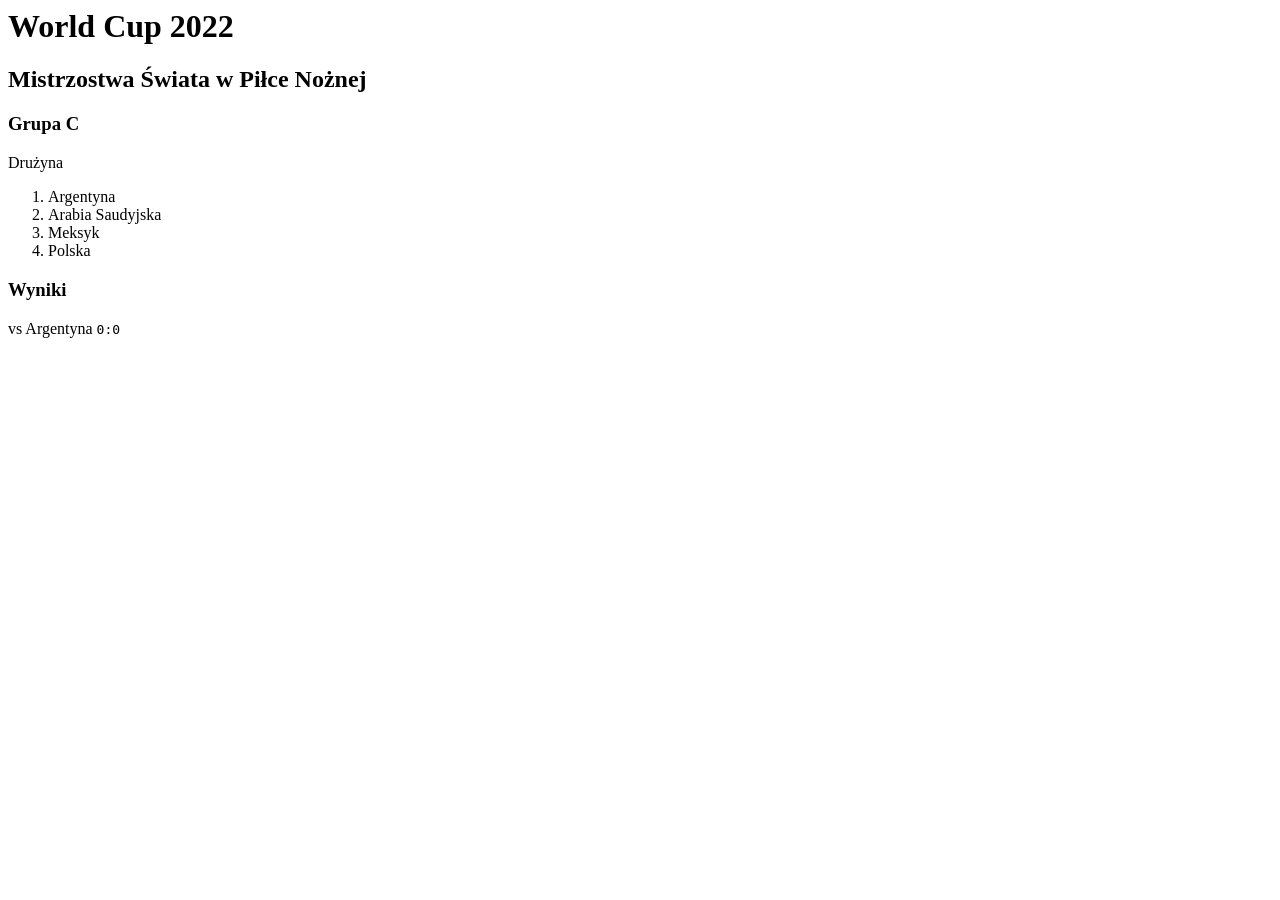
<file: index.html>
<html>
  <head>
    <title>World Cup 2022</title>
  </head>

  <body>
    <header>
      <h1>World Cup 2022</h1>
      <h2>Mistrzostwa Świata w Piłce Nożnej</h2>
    </header>

    <main>
      <header>
        <h3>Grupa C</h3>
      </header>
      <p>Drużyna</p>
      <ol>
        <li>Argentyna</li>
        <li>Arabia Saudyjska</li>
        <li>Meksyk</li>
        <li>Polska</li>
      </ol>
      <section>
        <h3>Wyniki</h3>
        <span>vs Argentyna</span> <code>0:0</code>
      </section>
    </main>

    <footer></footer>
  </body>
</html>
</file>
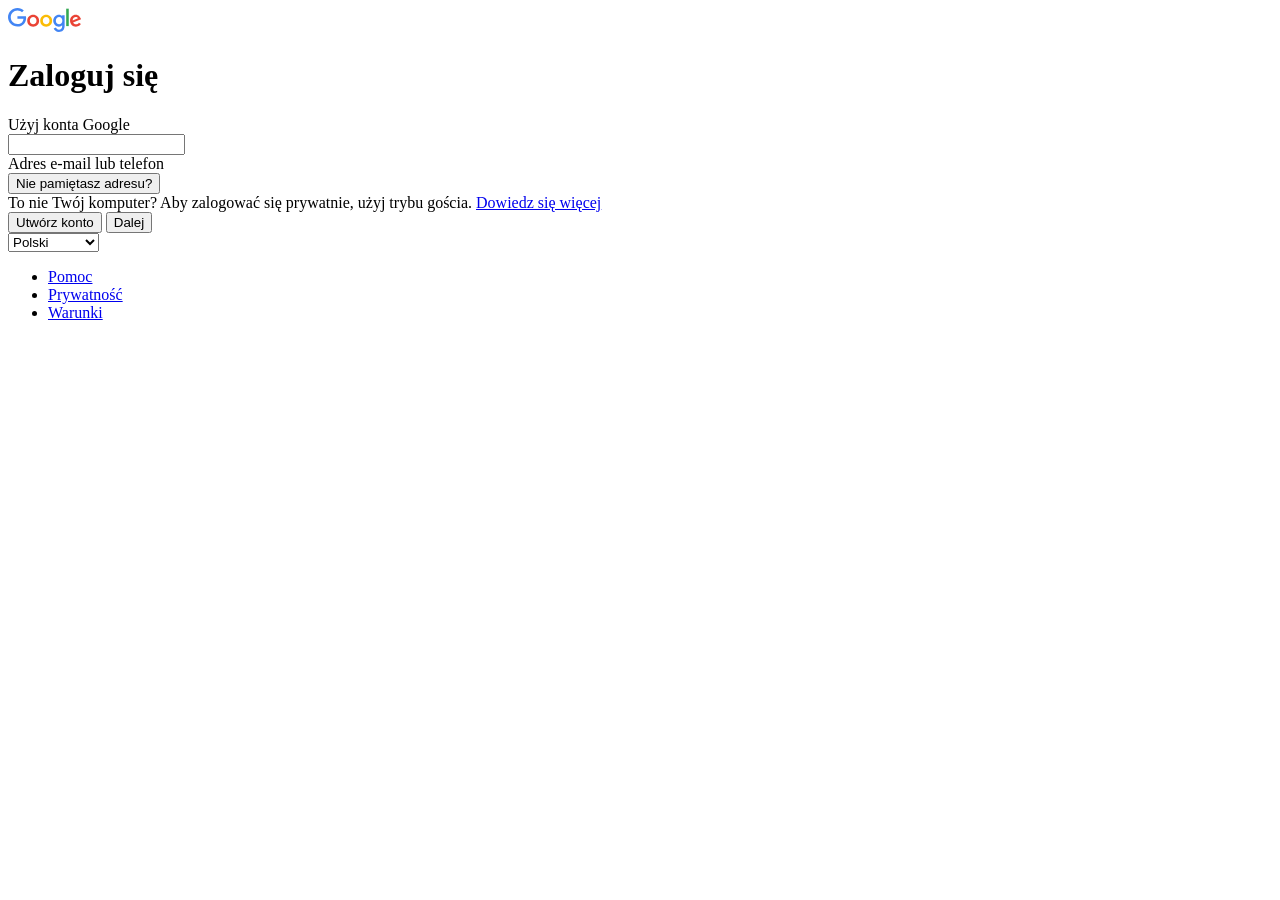
<file: logowanie google.html>
<!DOCTYPE html>
<html lang="en">
  <head>
    <meta charset="UTF-8" />
    <meta http-equiv="X-UA-Compatible" content="IE=edge" />
    <meta name="viewport" content="width=device-width, initial-scale=1.0" />
    <title>Document</title>
  </head>

  <body>
    <svg
      viewBox="0 0 75 24"
      width="75"
      height="24"
      xmlns="http://www.w3.org/2000/svg"
      aria-hidden="true"
      class="l5Lhkf"
    >
      <g id="qaEJec">
        <path
          fill="#ea4335"
          d="M67.954 16.303c-1.33 0-2.278-.608-2.886-1.804l7.967-3.3-.27-.68c-.495-1.33-2.008-3.79-5.102-3.79-3.068 0-5.622 2.41-5.622 5.96 0 3.34 2.53 5.96 5.92 5.96 2.73 0 4.31-1.67 4.97-2.64l-2.03-1.35c-.673.98-1.6 1.64-2.93 1.64zm-.203-7.27c1.04 0 1.92.52 2.21 1.264l-5.32 2.21c-.06-2.3 1.79-3.474 3.12-3.474z"
        ></path>
      </g>
      <g id="YGlOvc">
        <path fill="#34a853" d="M58.193.67h2.564v17.44h-2.564z"></path>
      </g>
      <g id="BWfIk">
        <path
          fill="#4285f4"
          d="M54.152 8.066h-.088c-.588-.697-1.716-1.33-3.136-1.33-2.98 0-5.71 2.614-5.71 5.98 0 3.338 2.73 5.933 5.71 5.933 1.42 0 2.548-.64 3.136-1.36h.088v.86c0 2.28-1.217 3.5-3.183 3.5-1.61 0-2.6-1.15-3-2.12l-2.28.94c.65 1.58 2.39 3.52 5.28 3.52 3.06 0 5.66-1.807 5.66-6.206V7.21h-2.48v.858zm-3.006 8.237c-1.804 0-3.318-1.513-3.318-3.588 0-2.1 1.514-3.635 3.318-3.635 1.784 0 3.183 1.534 3.183 3.635 0 2.075-1.4 3.588-3.19 3.588z"
        ></path>
      </g>
      <g id="e6m3fd">
        <path
          fill="#fbbc05"
          d="M38.17 6.735c-3.28 0-5.953 2.506-5.953 5.96 0 3.432 2.673 5.96 5.954 5.96 3.29 0 5.96-2.528 5.96-5.96 0-3.46-2.67-5.96-5.95-5.96zm0 9.568c-1.798 0-3.348-1.487-3.348-3.61 0-2.14 1.55-3.608 3.35-3.608s3.348 1.467 3.348 3.61c0 2.116-1.55 3.608-3.35 3.608z"
        ></path>
      </g>
      <g id="vbkDmc">
        <path
          fill="#ea4335"
          d="M25.17 6.71c-3.28 0-5.954 2.505-5.954 5.958 0 3.433 2.673 5.96 5.954 5.96 3.282 0 5.955-2.527 5.955-5.96 0-3.453-2.673-5.96-5.955-5.96zm0 9.567c-1.8 0-3.35-1.487-3.35-3.61 0-2.14 1.55-3.608 3.35-3.608s3.35 1.46 3.35 3.6c0 2.12-1.55 3.61-3.35 3.61z"
        ></path>
      </g>
      <g id="idEJde">
        <path
          fill="#4285f4"
          d="M14.11 14.182c.722-.723 1.205-1.78 1.387-3.334H9.423V8.373h8.518c.09.452.16 1.07.16 1.664 0 1.903-.52 4.26-2.19 5.934-1.63 1.7-3.71 2.61-6.48 2.61-5.12 0-9.42-4.17-9.42-9.29C0 4.17 4.31 0 9.43 0c2.83 0 4.843 1.108 6.362 2.56L14 4.347c-1.087-1.02-2.56-1.81-4.577-1.81-3.74 0-6.662 3.01-6.662 6.75s2.93 6.75 6.67 6.75c2.43 0 3.81-.972 4.69-1.856z"
        ></path>
      </g>
    </svg>
    <h1>
      <span jsslot="">Zaloguj się</span>
    </h1>

    <div>
      <span jsslot="">Użyj konta Google</span>
    </div>
    <form>
      <div>
        <input
          type="email"
          class="whsOnd zHQkBf"
          jsname="YPqjbf"
          autocomplete="username"
          spellcheck="false"
          tabindex="0"
          aria-label="Adres e-mail lub telefon"
          name="identifier"
          autocapitalize="none"
          id="identifierId"
          dir="ltr"
          data-initial-dir="ltr"
          data-initial-value=""
        />
        <div jsname="YRMmle" class="AxOyFc snByac" aria-hidden="true">
          Adres e-mail lub telefon
        </div>
      </div>
    </form>

    <div>
      <button jsname="Cuz2Ue" type="button">Nie pamiętasz adresu?</button>
    </div>
    <span>
      <div>
        To nie Twój komputer? Aby zalogować się prywatnie, użyj trybu gościa.
        <a
          href="https://support.google.com/chrome/answer/6130773?hl=pl"
          jsname="JFyozc"
          target="_blank"
          >Dowiedz się więcej</a
        >
      </div>
    </span>
    <button>
      <div class="VfPpkd-Jh9lGc"></div>
      <div>
        <span jsname="V67aGc" class="VfPpkd-vQzf8d">Utwórz konto</span>
      </div>
    </button>
    <button>
      <span jsname="V67aGc" class="VfPpkd-vQzf8d">Dalej</span>
    </button>
    <footer>
      <select>
        <option>Polski</option>
        <option>English</option>
        <option>Nederlands</option>
      </select>
      <div></div>
      <ul class="Bgzgmd">
        <li>
          <a
            href="https://support.google.com/accounts?hl=pl&amp;p=account_iph"
            target="_blank"
            >Pomoc</a
          >
        </li>
        <li>
          <a
            href="https://accounts.google.com/TOS?loc=PL&amp;hl=pl&amp;privacy=true"
            target="_blank"
            >Prywatność</a
          >
        </li>
        <li>
          <a
            href="https://accounts.google.com/TOS?loc=PL&amp;hl=pl"
            target="_blank"
            >Warunki</a
          >
        </li>
      </ul>
    </footer>
  </body>
</html>
</file>
